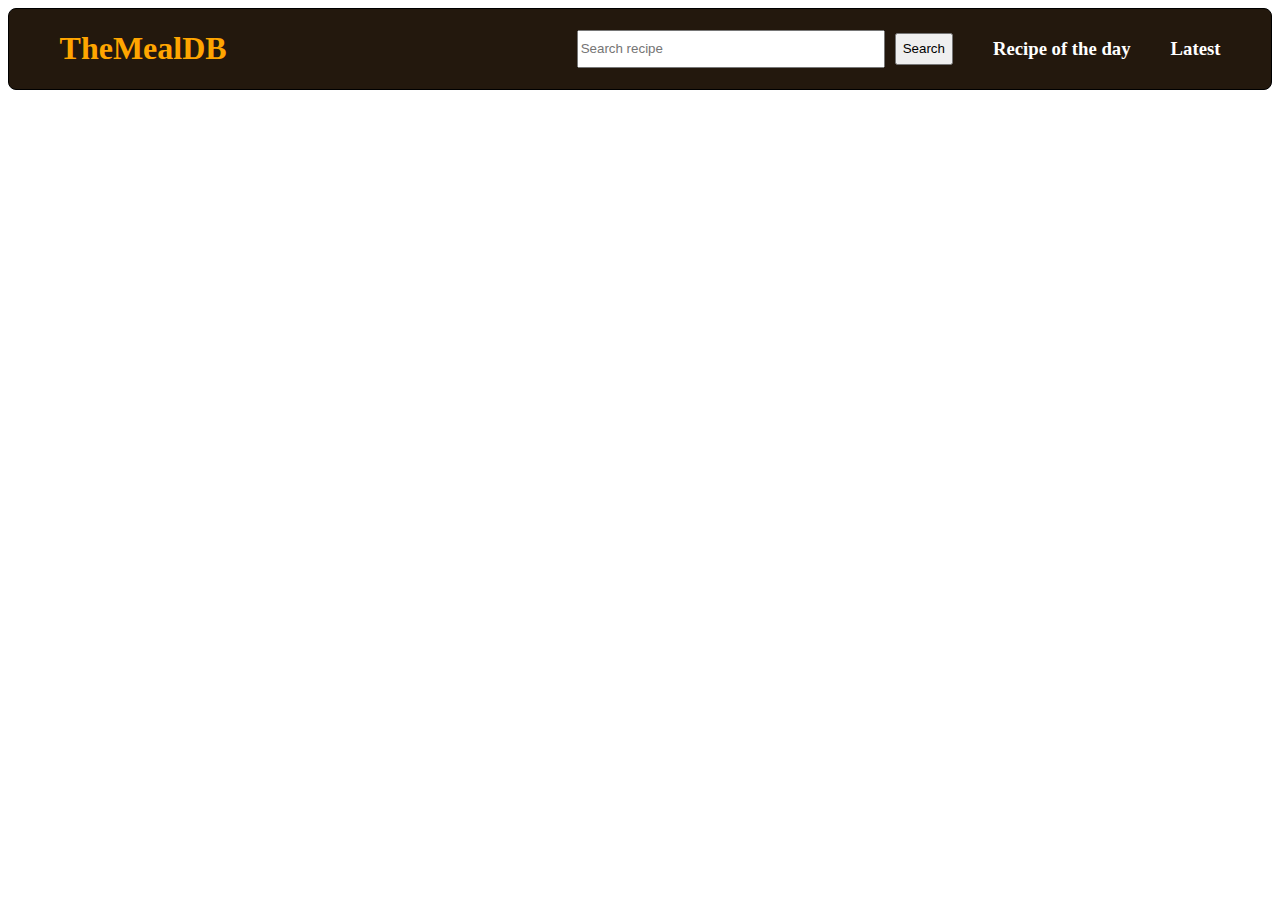
<file: ASGN3_FOOD_APP3/index.html>
<!DOCTYPE html>
<html lang="en">
<head>
    <meta charset="UTF-8">
    <meta http-equiv="X-UA-Compatible" content="IE=edge">
    <meta name="viewport" content="width=device-width, initial-scale=1.0">
    <title>Document</title>
    <link rel="stylesheet" href="./styles/navbar.css">
    <style>
        #container {
            display: grid;
            grid-template-columns: repeat(4, 1fr);
            gap: 30px;
            margin: 30px;
        }
        #container>div{
            /* border: 1px solid red; */
            box-shadow: rgba(50, 50, 93, 0.25) 0px 2px 5px -1px, rgba(0, 0, 0, 0.3) 0px 1px 3px -1px;
            text-align: center;
        }
        #container img{
            width: 100%;
        }
    </style>
</head>
<body>
    <div id="header"></div>
    <div id="container"></div>
</body>
</html>

<script type="module">

    import navbar from './components/navbar.js'
    import {getData, append} from './scripts/search.js'

    let header = document.getElementById("header");
    header.innerHTML = navbar();

    let btn = document.getElementById('searchbtn');
    btn.addEventListener('click', searchFood)

    async function searchFood(){

        let container = document.getElementById('container');
        let input = document.getElementById('search').value;
        console.log(input)
        let url = `https://themealdb.com/api/json/v1/1/search.php?s=${input}`;

        let response =await getData(url);
        console.log(response);
        

        append(response, container)

    }

    // let response = await getData(`https://themealdb.com/api/json/v1/1/search.php?s=tandoori`);
    //     console.log(response);


  
</script>
</file>
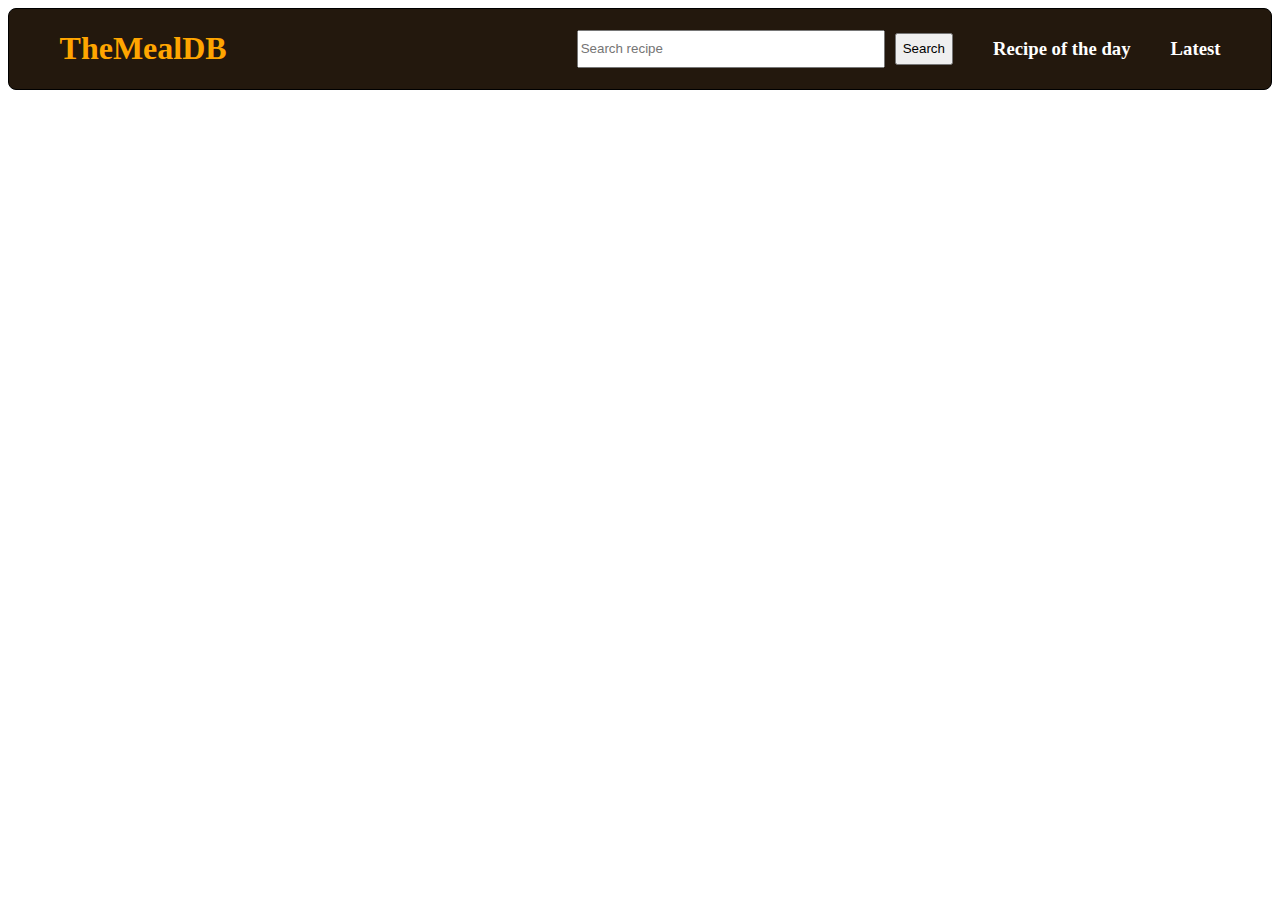
<file: ASGN3_FOOD_APP3/latest.html>
<!DOCTYPE html>
<html lang="en">
<head>
    <meta charset="UTF-8">
    <meta http-equiv="X-UA-Compatible" content="IE=edge">
    <meta name="viewport" content="width=device-width, initial-scale=1.0">
    <title>Document</title>
    <link rel="stylesheet" href="./styles/navbar.css">
    <style>
        #latest {
            display: grid;
            grid-template-columns: repeat(4, 1fr);
            gap: 30px;
            margin: 30px;
        }
        #latest>div{
            /* border: 1px solid red; */
            box-shadow: rgba(50, 50, 93, 0.25) 0px 2px 5px -1px, rgba(0, 0, 0, 0.3) 0px 1px 3px -1px;
            text-align: center;
        }
        #latest img{
            width: 100%;
        }
    </style>
</head>
<body>
    <div id="header"></div>
    <div id="latest"></div>
</body>
</html>


<script type="module">

    import navbar from './components/navbar.js'

    let header = document.getElementById("header");
    header.innerHTML = navbar();


    import {getData, append} from './scripts/search.js'

    let container = document.getElementById('latest')

    async function latest() {
        let data =await getData('https://www.themealdb.com/api/json/v1/1/filter.php?a=Indian')
        append(data, container)
    }
    
    latest();
    
</script>
</file>
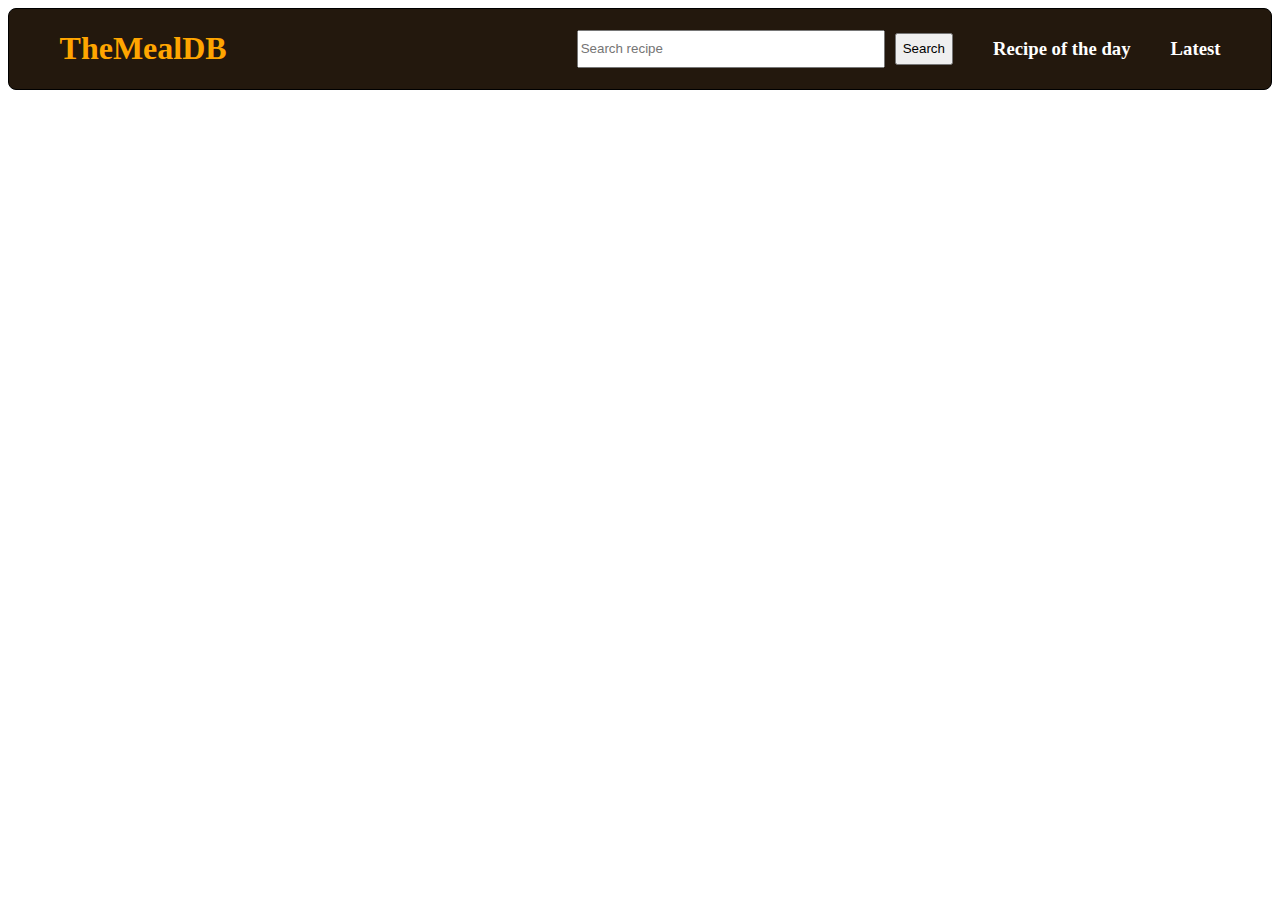
<file: ASGN3_FOOD_APP3/recipeDay.html>
<!DOCTYPE html>
<html lang="en">
<head>
    <meta charset="UTF-8">
    <meta http-equiv="X-UA-Compatible" content="IE=edge">
    <meta name="viewport" content="width=device-width, initial-scale=1.0">
    <title>Document</title>
    <link rel="stylesheet" href="./styles/navbar.css">
    <style>
        #showRecipe{
            display: flex;
            flex-direction: column;
        }
        #up{
            display: flex;
            justify-content: center;

        }
        #down{
            display: flex;
            flex-direction: column;
        }
        #up img{
            width: 40%;
        }
        #tutorial{
            width: 50px;
        }
        #down{
            text-align: center;
        }
        #first > p{
            text-align: left;
        }
    </style>

</head>
<body>
    <div id="header"></div>
    <div id="showRecipe"></div>
    
</body>
</html>

<script type="module">


    import navbar from './components/navbar.js'

    

    let header = document.getElementById("header");
    header.innerHTML = navbar();

    import {getData} from './scripts/search.js'

    let response =await getData(`https://www.themealdb.com/api/json/v1/1/random.php`);
    console.log(response[0]);
    
    function randomRecipe(data){
        let container = document.getElementById('showRecipe')
        container.innerHTML = null;

        let up = document.createElement('div');
        up.id = "up"

        let down = document.createElement('div');
        down.id = "down"

        let left = document.createElement('div');
        left.id = "left"

        let right = document.createElement('div');
        right.id = "right"

        let first = document.createElement('div');
        first.id = "first"

        let second = document.createElement('div');
        second.id = "second"

        let title = document.createElement('h3')
        title.innerText = data.strMeal

        let img = document.createElement('img')
        img.src = data.strMealThumb

        left.append(title, img)

        let h3 = document.createElement('h3')
        h3.innerText = 'Ingredients'

        let i1 = document.createElement('p');
        i1.innerText = `➡️ ${data.strIngredient1} : ${data.strMeasure1}`

        let i2 = document.createElement('p');
        i2.innerText = `➡️ ${data.strIngredient2} : ${data.strMeasure2}`

        let i3 = document.createElement('p');
        i3.innerText = `➡️ ${data.strIngredient3} : ${data.strMeasure3}`

        let i4 = document.createElement('p');
        i4.innerText = `➡️ ${data.strIngredient4} : ${data.strMeasure4}`

        let i5 = document.createElement('p');
        i5.innerText = `➡️ ${data.strIngredient5} : ${data.strMeasure5}`

        let i6 = document.createElement('p');
        i6.innerText = `➡️ ${data.strIngredient6} : ${data.strMeasure6}`

        let i7 = document.createElement('p');
        i7.innerText = `➡️ ${data.strIngredient7} : ${data.strMeasure7}`

        let i8 = document.createElement('p');
        i8.innerText = `➡️ ${data.strIngredient8} : ${data.strMeasure8}`


        right.append(h3, i1, i2, i3, i4, i5, i6, i7, i8)

        up.append(left, right)

        let head = document.createElement('h3')
        head.innerText = 'Instructions'

        let para = document.createElement('p')
        para.innerText = data.strInstructions

        first.append(head, para)

        let seeTut = document.createElement('p')
        seeTut.innerText = 'Click youtube to see tutorial'

        let ins = document.createElement('img')
        ins.id = 'tutorial'
        ins.src = '[data-uri]'
        ins.addEventListener("click", function() {
            window.open(data.strYoutube)
        })
        

        second.append(seeTut,ins)

        down.append(first, second)

        container.append(up, down)
    }

    randomRecipe(response[0])
</script>
</file>
<file: ASGN3_FOOD_APP3/styles/navbar.css>
#navbar {
    display: flex;
    justify-content: space-between;
    border: solid 1px black;
    padding-left: 4%;
    padding-right: 4%;
    border-radius: 8px;
    background-color: #23180d;
  }
a{
  color: white;
  text-decoration: none;
  /* font-weight: 500; */
}
  #options {
    display: flex;
    justify-content: space-between;
    gap: 40px;
    align-items: center;
  }

  input, button{
    height: 40%;
  }

  input{
    width: 300px;
    margin-right: -30px;
  }
  h1 > a{
    color: orange;
  }
</file>
